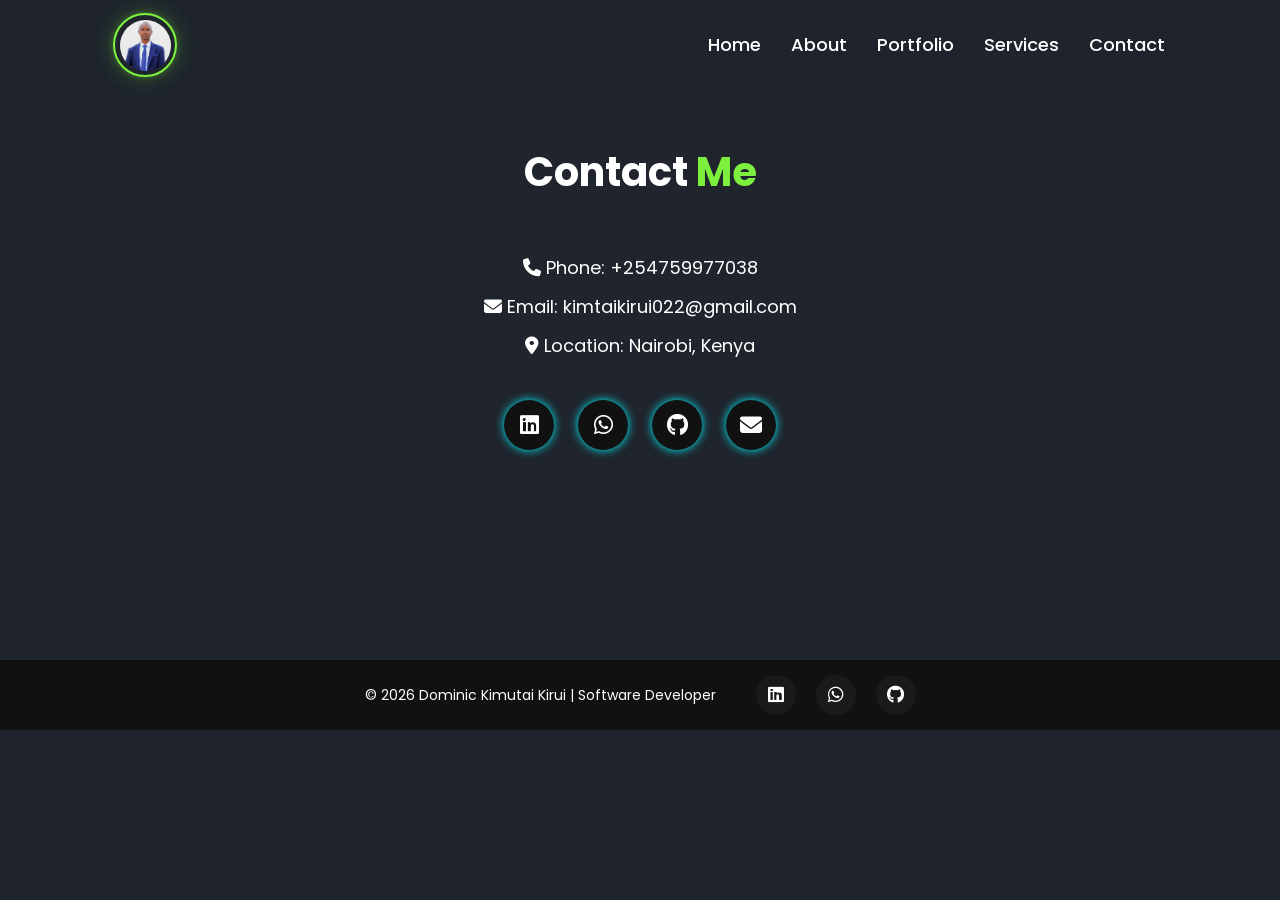
<file: contact.html>
<!DOCTYPE html>
<html lang="en">
<head>
<meta charset="UTF-8">
<title>Contact</title>
<link rel="stylesheet" href="style.css">

<!-- Font Awesome Icons -->
<link rel="stylesheet" href="https://cdnjs.cloudflare.com/ajax/libs/font-awesome/6.5.0/css/all.min.css">

</head>

<body>

<nav class="navbar">
<a href="index.html" class="logo">
<div class="logo-circle">
<img src="4.jpeg" alt="Logo">
</div>
</a>

<ul>
<li><a href="index.html">Home</a></li>
<li><a href="about.html">About</a></li>
<li><a href="portfolio.html">Portfolio</a></li>
<li><a href="services.html">Services</a></li>
<li><a href="contact.html">Contact</a></li>
</ul>
</nav>

<section class="section-page">

<h1 class="section-title">Contact <span>Me</span></h1>

<div class="contact-container">

<p><i class="fa-solid fa-phone"></i> Phone: +254759977038</p>
<p><i class="fa-solid fa-envelope"></i> Email: kimtaikirui022@gmail.com</p>
<p><i class="fa-solid fa-location-dot"></i> Location: Nairobi, Kenya</p>

<div class="social-links">

<a href="https://www.linkedin.com/in/kirui-kimtai-038425252/" target="_blank">
<i class="fab fa-linkedin"></i>
</a>

<a href="https://wa.me/254759977038" target="_blank">
<i class="fab fa-whatsapp"></i>
</a>

<a href="https://github.com/Dommy035/" target="_blank">
<i class="fab fa-github"></i>
</a>

<a href="mailto:kimtaikirui022@gmail.com">
<i class="fa-solid fa-envelope"></i>
</a>

</div>

</div>

</section>

   <footer class="footer">

<div class="footer-container">

<p class="footer-copy">
© 2026 Dominic Kimutai Kirui | Software Developer
</p>

<div class="footer-social">

<a href="https://www.linkedin.com/in/kirui-kimtai-038425252/" target="_blank">
<i class="fab fa-linkedin"></i>
</a>

<a href="https://wa.me/254759977038" target="_blank">
<i class="fab fa-whatsapp"></i>
</a>

<a href="https://github.com/Dommy035/" target="_blank">
<i class="fab fa-github"></i>
</a>

</div>

</div>

</footer>
  
</body>
</html>
</file>
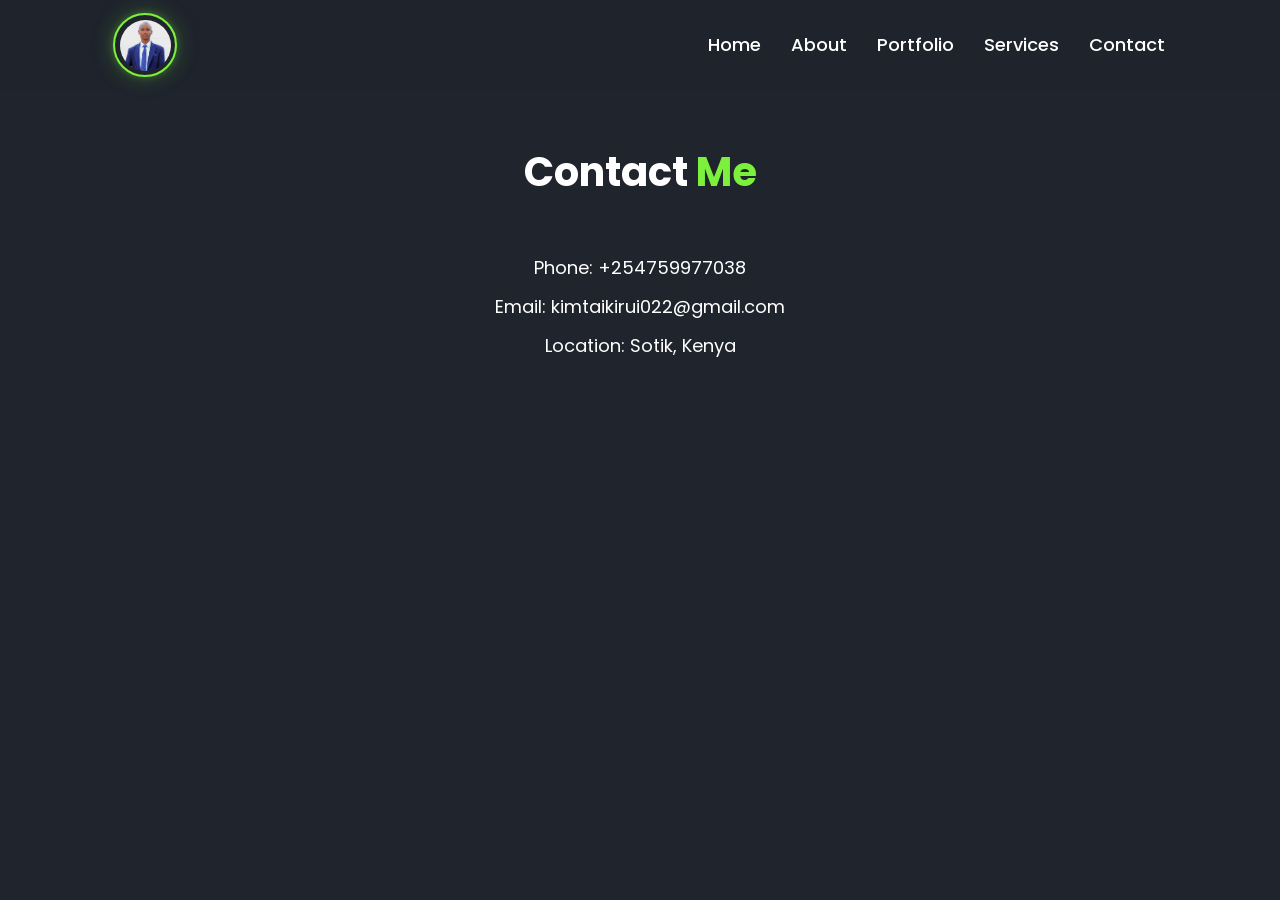
<file: Portfolio/contact.html>
<!DOCTYPE html>
<html lang="en">
<head>
<meta charset="UTF-8">
<title>Contact</title>
<link rel="stylesheet" href="style.css">
</head>

<body>

<nav class="navbar">
    <a href="index.html" class="logo">
        <div class="logo-circle">
            <img src="4.jpeg" alt="Logo">
        </div>
    </a>

<ul>
<li><a href="index.html">Home</a></li>
<li><a href="about.html">About</a></li>
<li><a href="portfolio.html">Portfolio</a></li>
<li><a href="services.html">Services</a></li>
<li><a href="contact.html">Contact</a></li>
</ul>
</nav>

<section class="section-page">

<h1 class="section-title">Contact <span>Me</span></h1>

<div class="contact-container">
<p>Phone: +254759977038</p>
<p>Email: kimtaikirui022@gmail.com</p>
<p>Location: Sotik, Kenya</p>
</div>

</section>

</body>
</html>
</file>
<file: style.css>
/* ===== GOOGLE FONT ===== */
@import url('https://fonts.googleapis.com/css2?family=Poppins:wght@400;500;600;700&display=swap');

/* ===== RESET ===== */

*{
    margin:0;
    padding:0;
    box-sizing:border-box;
}

body{
    font-family:'Poppins', sans-serif;
    background:#1f242d;
    color:#fff;
    line-height:1.6;
}

html{
    scroll-behavior:smooth;
}

a{
    text-decoration:none;
    color:inherit;
}

/* ===== NAVBAR ===== */

.navbar{
    position:fixed;
    top:0;
    left:0;
    width:100%;
    padding:15px 9%;
    display:flex;
    justify-content:space-between;
    align-items:center;
    background:rgba(31,36,45,0.95);
    backdrop-filter:blur(10px);
    z-index:1000;
}

/* Logo */

.logo{
    display:flex;
    align-items:center;
}

/* Circular glowing logo */

.logo-circle{
    width:60px;
    height:60px;
    border-radius:50%;
    display:flex;
    justify-content:center;
    align-items:center;
    position:relative;
    background:#1f242d;
    box-shadow:
        0 0 10px rgba(124,240,61,0.4),
        0 0 25px rgba(124,240,61,0.3);
}

.logo-circle::before{
    content:"";
    position:absolute;
    width:100%;
    height:100%;
    border-radius:50%;
    border:2px solid #7cf03d;
    animation:logoGlow 3s linear infinite;
}

.logo-circle img{
    width:85%;
    height:85%;
    border-radius:50%;
    object-fit:cover;
    position:relative;
    z-index:1;
}

@keyframes logoGlow{
    0%{
        transform:scale(1);
        opacity:.8;
    }
    50%{
        transform:scale(1.15);
        opacity:.3;
    }
    100%{
        transform:scale(1);
        opacity:.8;
    }
}

/* ===== NAVIGATION LINKS (Always Horizontal) ===== */

.navbar ul{
    display:flex;
    align-items:center;
    list-style:none;
    overflow-x:auto;
    white-space:nowrap;
}

.navbar ul li{
    margin-left:30px;
}

.navbar ul li a{
    font-size:18px;
    font-weight:500;
    transition:.3s;
}

.navbar ul li a:hover,
.navbar ul li.active a{
    color:#7cf03d;
}

/* ===== HOME SECTION ===== */

.home{
    display:flex;
    align-items:center;
    justify-content:space-between;
    padding:140px 9% 80px;
    min-height:100vh;
    gap:50px;
}

.home-info{
    max-width:600px;
}

.home-info h1{
    font-size:55px;
    font-weight:700;
}

.home-info h2{
    font-size:30px;
    margin:15px 0;
}

.home-info p{
    margin:20px 0 30px;
    font-size:16px;
}

/* Buttons */

.btn{
    display:inline-block;
    padding:12px 30px;
    background:#7cf03d;
    border:2px solid #7cf03d;
    border-radius:40px;
    font-weight:600;
    transition:.3s;
    box-shadow:0 0 10px rgba(124,240,61,.6);
}

.btn:hover{
    background:transparent;
    color:#7cf03d;
    box-shadow:none;
}

/* Social icons */

.btn-sci{
    display:flex;
    align-items:center;
}

.sci{
    margin-left:20px;
}

.sci a{
    width:40px;
    height:40px;
    display:inline-flex;
    justify-content:center;
    align-items:center;
    border:2px solid #7cf03d;
    border-radius:50%;
    color:#7cf03d;
    margin-right:10px;
    transition:.3s;
}

.sci a:hover{
    background:#7cf03d;
    color:#1f242d;
}

/* ===== IMAGE WITH ROTATING BORDER ===== */

.home-img{
    display:flex;
    justify-content:center;
    align-items:center;
}

.img-box{
    position:relative;
    width:350px;
    height:350px;
    border-radius:50%;
    display:flex;
    justify-content:center;
    align-items:center;
}

.img-box::before{
    content:"";
    position:absolute;
    width:100%;
    height:100%;
    border-radius:50%;
    background:conic-gradient(#7cf03d, transparent, #7cf03d);
    animation:rotateBorder 8s linear infinite;
}

.img-item{
    position:relative;
    width:94%;
    height:94%;
    border-radius:50%;
    overflow:hidden;
    background:#1f242d;
    z-index:1;
}

.img-item img{
    width:100%;
    height:100%;
    object-fit:cover;
    border-radius:50%;
}

@keyframes rotateBorder{
    100%{
        transform:rotate(360deg);
    }
}

/* ===== SECTION GLOBAL ===== */

section{
    padding:100px 9%;
}

.section-title{
    text-align:center;
    font-size:40px;
    margin-bottom:50px;
}

.section-title span{
    color:#7cf03d;
}

/* Portfolio */

.portfolio-container{
    display:grid;
    grid-template-columns:repeat(auto-fit,minmax(250px,1fr));
    gap:30px;
}

.portfolio-box{
    background:#252b38;
    padding:30px;
    border-radius:15px;
    transition:.3s;
}

.portfolio-box:hover{
    transform:translateY(-10px);
    box-shadow:0 0 20px rgba(124,240,61,.3);
}

/* Services */

.services{
    background:#252b38;
}

.services-container{
    display:grid;
    grid-template-columns:repeat(auto-fit,minmax(250px,1fr));
    gap:30px;
}

.service-box{
    background:#1f242d;
    padding:30px;
    border-radius:15px;
    text-align:center;
    transition:.3s;
}

.service-box i{
    font-size:40px;
    color:#7cf03d;
    margin-bottom:15px;
}

.service-box:hover{
    transform:translateY(-10px);
    box-shadow:0 0 20px rgba(124,240,61,.3);
}

/* Contact */

.contact{
    text-align:center;
}

.contact-container p{
    font-size:18px;
    margin:10px 0;
}

/* About page */

.section-page{
    padding:140px 9%;
    text-align:center;
}

.center-text{
    max-width:700px;
    margin:auto;
}
.social-links{
margin-top:30px;
}

.social-links a{
display:inline-flex;
justify-content:center;
align-items:center;
width:50px;
height:50px;
margin:10px;
border-radius:50%;
background:#111;
color:white;
font-size:22px;
text-decoration:none;
transition:0.4s;
box-shadow:0 0 10px #00f7ff;
}

.social-links a:hover{
transform:scale(1.2);
color:#00f7ff;
box-shadow:0 0 20px #00f7ff, 0 0 40px #00f7ff;
}

/* ===== RESPONSIVE DESIGN ===== */

@media (max-width:992px){

    .home{
        flex-direction:column-reverse;
        text-align:center;
    }

    .btn-sci{
        justify-content:center;
    }

    .navbar ul li{
        margin-left:20px;
    }
}

@media (max-width:768px){

    .home-info h1{
        font-size:38px;
    }

    .home-info h2{
        font-size:22px;
    }

    .img-box{
        width:250px;
        height:250px;
    }
}
/* FOOTER */

.footer{
background:#111;
padding:15px 0;
margin-top:60px;
}

.footer-container{
display:flex;
justify-content:center;
align-items:center;
gap:40px;
color:white;
}

/* moving icons */

.footer-social{
display:flex;
gap:20px;
animation: moveIcons 6s linear infinite alternate;
}

.footer-social a{
display:flex;
justify-content:center;
align-items:center;
width:40px;
height:40px;
border-radius:50%;
background:#1a1a1a;
color:white;
font-size:18px;
text-decoration:none;
transition:0.3s;
}

.footer-social a:hover{
color:#00f7ff;
box-shadow:0 0 10px #00f7ff;
transform:scale(1.2);
}

.footer-copy{
font-size:14px;
}

/* animation */

@keyframes moveIcons{
0%{
transform:translateX(-20px);
}
100%{
transform:translateX(20px);
}
}
</file>
<file: Portfolio/style.css>
/* ===== GOOGLE FONT ===== */
@import url('https://fonts.googleapis.com/css2?family=Poppins:wght@400;500;600;700&display=swap');

/* ===== RESET ===== */

*{
    margin:0;
    padding:0;
    box-sizing:border-box;
}

body{
    font-family:'Poppins', sans-serif;
    background:#1f242d;
    color:#fff;
    line-height:1.6;
}

html{
    scroll-behavior:smooth;
}

a{
    text-decoration:none;
    color:inherit;
}

/* ===== NAVBAR ===== */

.navbar{
    position:fixed;
    top:0;
    left:0;
    width:100%;
    padding:15px 9%;
    display:flex;
    justify-content:space-between;
    align-items:center;
    background:rgba(31,36,45,0.95);
    backdrop-filter:blur(10px);
    z-index:1000;
}

/* Logo */

.logo{
    display:flex;
    align-items:center;
}

/* Circular glowing logo */

.logo-circle{
    width:60px;
    height:60px;
    border-radius:50%;
    display:flex;
    justify-content:center;
    align-items:center;
    position:relative;
    background:#1f242d;
    box-shadow:
        0 0 10px rgba(124,240,61,0.4),
        0 0 25px rgba(124,240,61,0.3);
}

.logo-circle::before{
    content:"";
    position:absolute;
    width:100%;
    height:100%;
    border-radius:50%;
    border:2px solid #7cf03d;
    animation:logoGlow 3s linear infinite;
}

.logo-circle img{
    width:85%;
    height:85%;
    border-radius:50%;
    object-fit:cover;
    position:relative;
    z-index:1;
}

@keyframes logoGlow{
    0%{
        transform:scale(1);
        opacity:.8;
    }
    50%{
        transform:scale(1.15);
        opacity:.3;
    }
    100%{
        transform:scale(1);
        opacity:.8;
    }
}

/* ===== NAVIGATION LINKS (Always Horizontal) ===== */

.navbar ul{
    display:flex;
    align-items:center;
    list-style:none;
    overflow-x:auto;
    white-space:nowrap;
}

.navbar ul li{
    margin-left:30px;
}

.navbar ul li a{
    font-size:18px;
    font-weight:500;
    transition:.3s;
}

.navbar ul li a:hover,
.navbar ul li.active a{
    color:#7cf03d;
}

/* ===== HOME SECTION ===== */

.home{
    display:flex;
    align-items:center;
    justify-content:space-between;
    padding:140px 9% 80px;
    min-height:100vh;
    gap:50px;
}

.home-info{
    max-width:600px;
}

.home-info h1{
    font-size:55px;
    font-weight:700;
}

.home-info h2{
    font-size:30px;
    margin:15px 0;
}

.home-info p{
    margin:20px 0 30px;
    font-size:16px;
}

/* Buttons */

.btn{
    display:inline-block;
    padding:12px 30px;
    background:#7cf03d;
    border:2px solid #7cf03d;
    border-radius:40px;
    font-weight:600;
    transition:.3s;
    box-shadow:0 0 10px rgba(124,240,61,.6);
}

.btn:hover{
    background:transparent;
    color:#7cf03d;
    box-shadow:none;
}

/* Social icons */

.btn-sci{
    display:flex;
    align-items:center;
}

.sci{
    margin-left:20px;
}

.sci a{
    width:40px;
    height:40px;
    display:inline-flex;
    justify-content:center;
    align-items:center;
    border:2px solid #7cf03d;
    border-radius:50%;
    color:#7cf03d;
    margin-right:10px;
    transition:.3s;
}

.sci a:hover{
    background:#7cf03d;
    color:#1f242d;
}

/* ===== IMAGE WITH ROTATING BORDER ===== */

.home-img{
    display:flex;
    justify-content:center;
    align-items:center;
}

.img-box{
    position:relative;
    width:350px;
    height:350px;
    border-radius:50%;
    display:flex;
    justify-content:center;
    align-items:center;
}

.img-box::before{
    content:"";
    position:absolute;
    width:100%;
    height:100%;
    border-radius:50%;
    background:conic-gradient(#7cf03d, transparent, #7cf03d);
    animation:rotateBorder 8s linear infinite;
}

.img-item{
    position:relative;
    width:94%;
    height:94%;
    border-radius:50%;
    overflow:hidden;
    background:#1f242d;
    z-index:1;
}

.img-item img{
    width:100%;
    height:100%;
    object-fit:cover;
    border-radius:50%;
}

@keyframes rotateBorder{
    100%{
        transform:rotate(360deg);
    }
}

/* ===== SECTION GLOBAL ===== */

section{
    padding:100px 9%;
}

.section-title{
    text-align:center;
    font-size:40px;
    margin-bottom:50px;
}

.section-title span{
    color:#7cf03d;
}

/* Portfolio */

.portfolio-container{
    display:grid;
    grid-template-columns:repeat(auto-fit,minmax(250px,1fr));
    gap:30px;
}

.portfolio-box{
    background:#252b38;
    padding:30px;
    border-radius:15px;
    transition:.3s;
}

.portfolio-box:hover{
    transform:translateY(-10px);
    box-shadow:0 0 20px rgba(124,240,61,.3);
}

/* Services */

.services{
    background:#252b38;
}

.services-container{
    display:grid;
    grid-template-columns:repeat(auto-fit,minmax(250px,1fr));
    gap:30px;
}

.service-box{
    background:#1f242d;
    padding:30px;
    border-radius:15px;
    text-align:center;
    transition:.3s;
}

.service-box i{
    font-size:40px;
    color:#7cf03d;
    margin-bottom:15px;
}

.service-box:hover{
    transform:translateY(-10px);
    box-shadow:0 0 20px rgba(124,240,61,.3);
}

/* Contact */

.contact{
    text-align:center;
}

.contact-container p{
    font-size:18px;
    margin:10px 0;
}

/* About page */

.section-page{
    padding:140px 9%;
    text-align:center;
}

.center-text{
    max-width:700px;
    margin:auto;
}

/* ===== RESPONSIVE DESIGN ===== */

@media (max-width:992px){

    .home{
        flex-direction:column-reverse;
        text-align:center;
    }

    .btn-sci{
        justify-content:center;
    }

    .navbar ul li{
        margin-left:20px;
    }
}

@media (max-width:768px){

    .home-info h1{
        font-size:38px;
    }

    .home-info h2{
        font-size:22px;
    }

    .img-box{
        width:250px;
        height:250px;
    }
}
</file>
